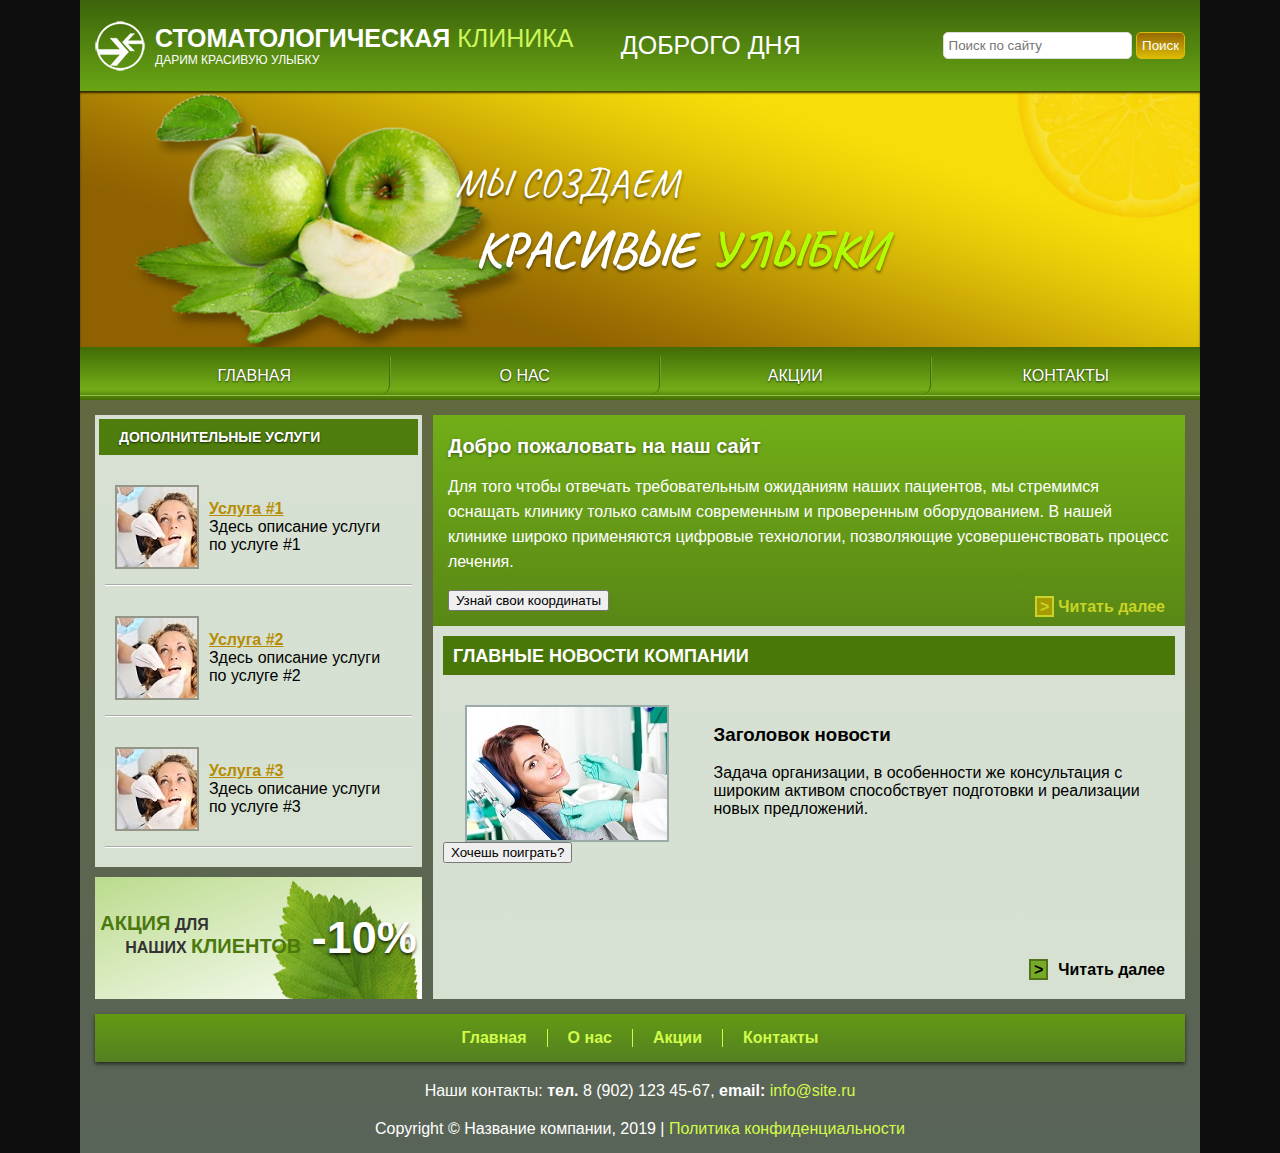
<file: index.html>
<!DOCTYPE html>
<html>
<head>
    <title>Стоматологическая клиника Главная</title>
    <meta http-equiv="content-type" content="text/html; charset=utf-8" />
    <link href="https://fonts.googleapis.com/css?family=Caveat" rel="stylesheet">
    <meta name="keywords" content="моя страница, html-страница, web-документ" />
    <meta name="description" content="Моя первая HTML-страница" />
    <link rel="shortcut icon" type="image/x-icon" href="images/hearts.ico" />
    <link rel="stylesheet" type="text/css" href="css/style.css"/>
    <link rel="stylesheet" type="text/css" href="css/mobile.css"/>
</head>
<body>

    <div class="container">
       <header>
            <div class="top">
                <div class="logo">
                    <img src="images/logo.png" alt="Логотип"/>
                    <div>
                       <p>
                            <span>Стоматологическая</span>
                            <span>Клиника</span>
                       </p>
                       <p>
                          Дарим красивую улыбку  
                       </p>
                    </div>
                </div>
                <div>
                    <p id="Hello"></p>
                </div>
                <div id="clock">
                </div>
                <div id="time">
                </div>
                <form action="" method="POST">
                    <input type="text" placeholder="Поиск по сайту"/>
                    <button>Поиск</button>
                </form>
            </div>
            
            <div class="banner">
                <div>
                    <p>Мы создаем</p>
                    <p>Красивые <span>улыбки</span></p>
                </div>
            </div>
            <nav>
                <ul>
                    <li><a href="#">Главная</a></li>
                    <li><a href="about_us.html">О нас</a></li>
                    <li><a href="sale.html">Акции</a></li>
                    <li><a href="contacts.html">Контакты</a></li>
                </ul>
            </nav>
       </header>
       
       <div class="bottom_side">
       <div class="content">
            <div class="content_left">
                <section>
                    <h3>Дополнительные услуги</h3>
                    <article>
                        <img src="images/services.jpg"/>
                        <div>
                            <p><a href="#">Услуга #1</a></p>
                            <p>Здесь описание услуги по услуге #1</p>
                        </div>
                    </article>
                    <article>
                        <img src="images/services.jpg"/>
                        <div>
                            <p><a href="#">Услуга #2</a></p>
                            <p>Здесь описание услуги по услуге #2</p>
                        </div>
                    </article>
                    <article>
                        <img src="images/services.jpg"/>
                        <div>
                            <p><a href="#">Услуга #3</a></p>
                            <p>Здесь описание услуги по услуге #3</p>
                        </div>
                    </article>
                </section>
                <div class="bottom">
                    <div class="left">
                        <p><span>Акция</span> для</p>
                        <p>наших <span>клиентов</span></p>
                    </div>
                    <div class="right">
                        <p>-10%</p>
                    </div>
                </div>
            </div>
            <div class="content_right">
                <div class="top">
                    <h2>Добро пожаловать на наш сайт</h2>
                    <p>Для того чтобы отвечать требовательным ожиданиям наших пациентов, мы стремимся оснащать клинику только самым современным и проверенным оборудованием. В нашей клинике широко применяются цифровые технологии, позволяющие усовершенствовать процесс лечения.</p>
                    <a href="#">Читать далее</a>
                    <div id ="getLocation">

                    </div>
                </div>
                
                <div class="bottom">
                    <h2>Главные новости компании</h2>
                    <div class="news">
                        <img src="images/news.jpg"/>
                        <div class="description">
                            <h3>Заголовок новости</h3>
                            <p>Задача организации, в особенности же консультация с широким активом способствует подготовки и реализации новых предложений.</p>
                        </div>
                    </div>
                    <div id="play_time"></div>
                    <a href="#">Читать далее</a>
                </div>
            </div>
       
       </div>
      
      <footer>
         <nav>
                <ul>
                    <li><a href="#">Главная</a></li>
                    <li><a href="about_us.html">О нас</a></li>
                    <li><a href="sale.html">Акции</a></li>
                    <li><a href="contacts.html">Контакты</a></li>
                </ul>
                <p>Наши контакты: <b>тел.</b> 8 (902) 123 45-67, <b>email:</b> <a href="mailto:nabatov.egor@gmail.com">info@site.ru</a></p>
                <p>Copyright &copy; Название компании, 2019 | <a href="#">Политика конфиденциальности</a></p>
            </nav>
       </footer>
       </div>
    
    </div>
    <script src="script.js"></script>
</body>
</html>
</file>
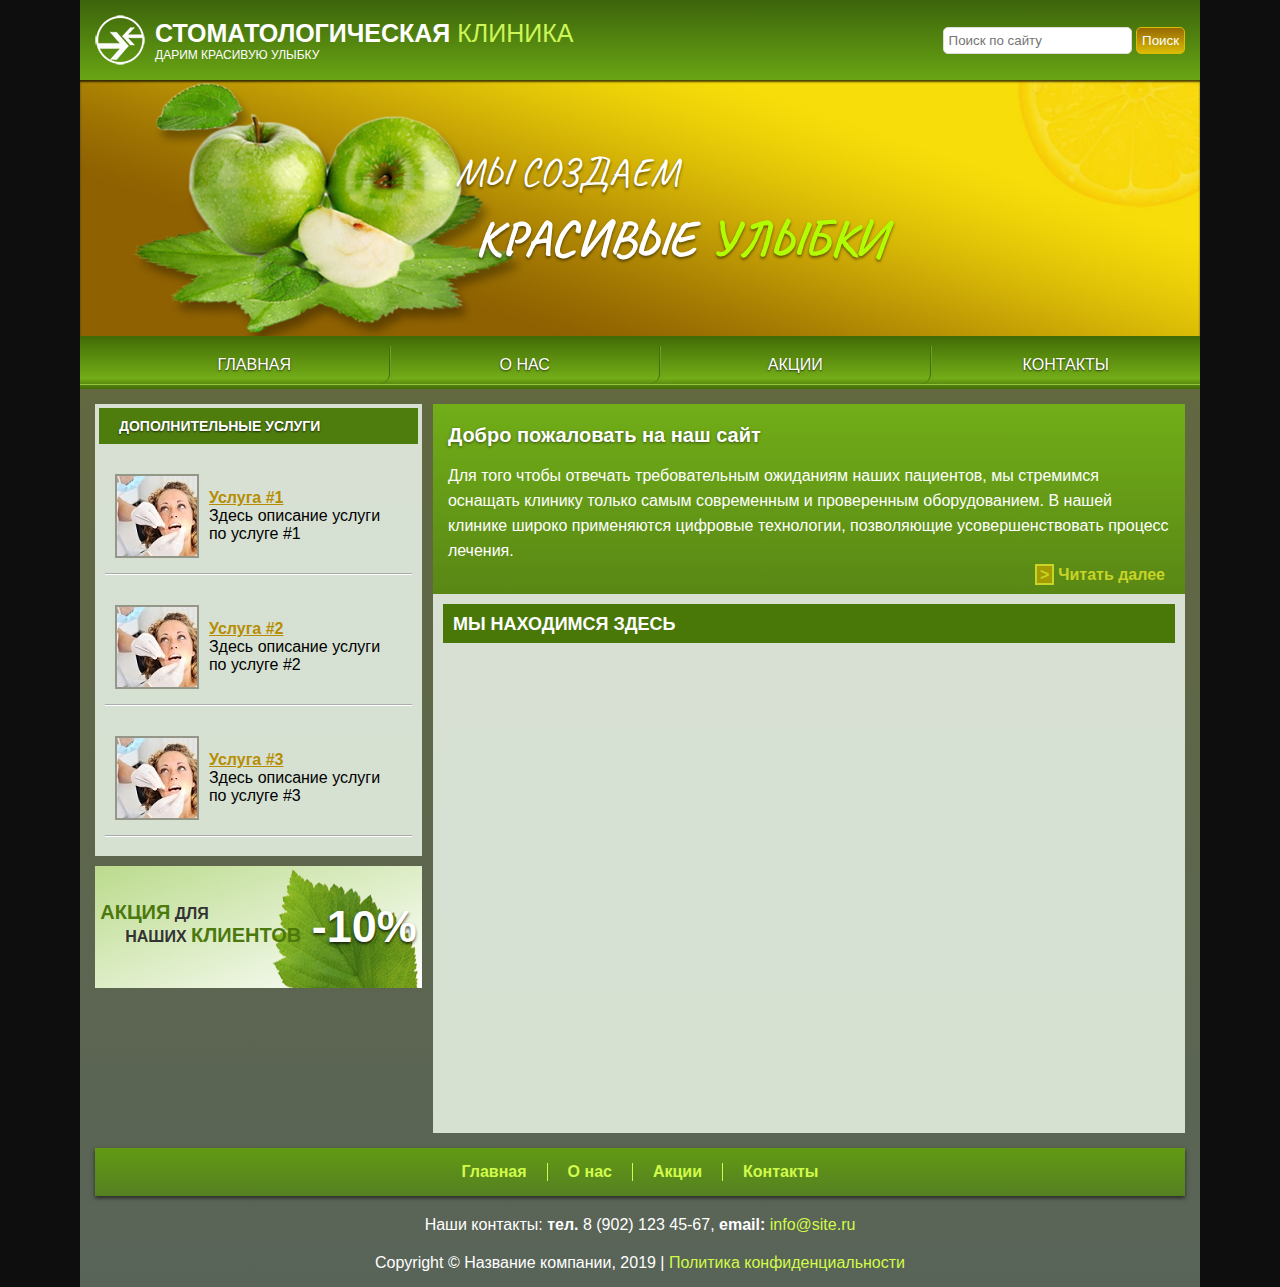
<file: about_us.html>
<!DOCTYPE html>
<html>
<head>
    <title>Стоматологическая клиника О нас</title>
    <meta http-equiv="content-type" content="text/html; charset=utf-8" />
    <link href="https://fonts.googleapis.com/css?family=Caveat" rel="stylesheet">
    <meta name="keywords" content="моя страница, html-страница, web-документ" />
    <meta name="description" content="Моя первая HTML-страница" />
    <link rel="shortcut icon" type="image/x-icon" href="images/hearts.ico" />
    <link rel="stylesheet" type="text/css" href="css/style.css"/>
    <link rel="stylesheet" type="text/css" href="css/mobile.css"/>
</head>
<body>
    <script src="script.js"></script>
    <div class="container">
       <header>
            <div class="top">
                <div class="logo">
                    <img src="images/logo.png" alt="Логотип"/>
                    <div>
                       <p>
                            <span>Стоматологическая</span>
                            <span>Клиника</span>
                       </p>
                       <p>
                          Дарим красивую улыбку  
                       </p>
                    </div>
                </div>
                <form action="" method="POST">
                    <input type="text" placeholder="Поиск по сайту"/>
                    <button>Поиск</button>
                </form>
            </div>
            
            <div class="banner">
                <div>
                    <p>Мы создаем</p>
                    <p>Красивые <span>улыбки</span></p>
                </div>
            </div>
            <label for="menu_toggle"></label>
            <nav>
                <ul>
                    <li><a href="index.html">Главная</a></li>
                    <li><a href="#">О нас</a></li>
                    <li><a href="sale.html">Акции</a></li>
                    <li><a href="contacts.html">Контакты</a></li>
                </ul>
            </nav>
       </header>
       
       <div class="bottom_side">
       <div class="content">
            <div class="content_left">
                <section>
                    <h3>Дополнительные услуги</h3>
                    <article>
                        <img src="images/services.jpg"/>
                        <div>
                            <p><a href="#">Услуга #1</a></p>
                            <p>Здесь описание услуги по услуге #1</p>
                        </div>
                    </article>
                    <article>
                        <img src="images/services.jpg"/>
                        <div>
                            <p><a href="#">Услуга #2</a></p>
                            <p>Здесь описание услуги по услуге #2</p>
                        </div>
                    </article>
                    <article>
                        <img src="images/services.jpg"/>
                        <div>
                            <p><a href="#">Услуга #3</a></p>
                            <p>Здесь описание услуги по услуге #3</p>
                        </div>
                    </article>
                </section>
                <div class="bottom">
                    <div class="left">
                        <p><span>Акция</span> для</p>
                        <p>наших <span>клиентов</span></p>
                    </div>
                    <div class="right">
                        <p>-10%</p>
                    </div>
                </div>
            </div>
            <div class="content_right">
                <div class="top">
                    <h2>Добро пожаловать на наш сайт</h2>
                    <p>Для того чтобы отвечать требовательным ожиданиям наших пациентов, мы стремимся оснащать клинику только самым современным и проверенным оборудованием. В нашей клинике широко применяются цифровые технологии, позволяющие усовершенствовать процесс лечения.</p>
                    <a href="#">Читать далее</a>
                </div>
                
                <div class="bottom">
                    <h2>Мы находимся здесь</h2>
                    <div class="news">
                        <iframe src="https://www.google.com/maps/embed?pb=!1m18!1m12!1m3!1d141702.61847218295!2d43.810528151536445!3d56.293527646431386!2m3!1f0!2f0!3f0!3m2!1i1024!2i768!4f13.1!3m3!1m2!1s0x4151d5adae1f0f39%3A0xd63801cacb95fe84!2z0JrQu9C40L3QuNC60LAg0JDQutCw0LTQtdC80LjRjy1WSVA!5e0!3m2!1sru!2sru!4v1640102244187!5m2!1sru!2sru" width="600" height="450" style="border:0;" allowfullscreen="" loading="lazy"></iframe>
                    </div>

                </div>
            </div>
       
       </div>
      
      <footer>
         <nav>
                <ul>
                    <li><a href="index.html">Главная</a></li>
                    <li><a href="#">О нас</a></li>
                    <li><a href="sale.html">Акции</a></li>
                    <li><a href="contacts.html">Контакты</a></li>
                </ul>
                <p>Наши контакты: <b>тел.</b> 8 (902) 123 45-67, <b>email:</b> <a href="mailto:nabatov.egor@gmail.com">info@site.ru</a></p>
                <p>Copyright &copy; Название компании, 2019 | <a href="#">Политика конфиденциальности</a></p>
            </nav>
       </footer>
       </div>
    
    </div>
</body>
</html>
</file>
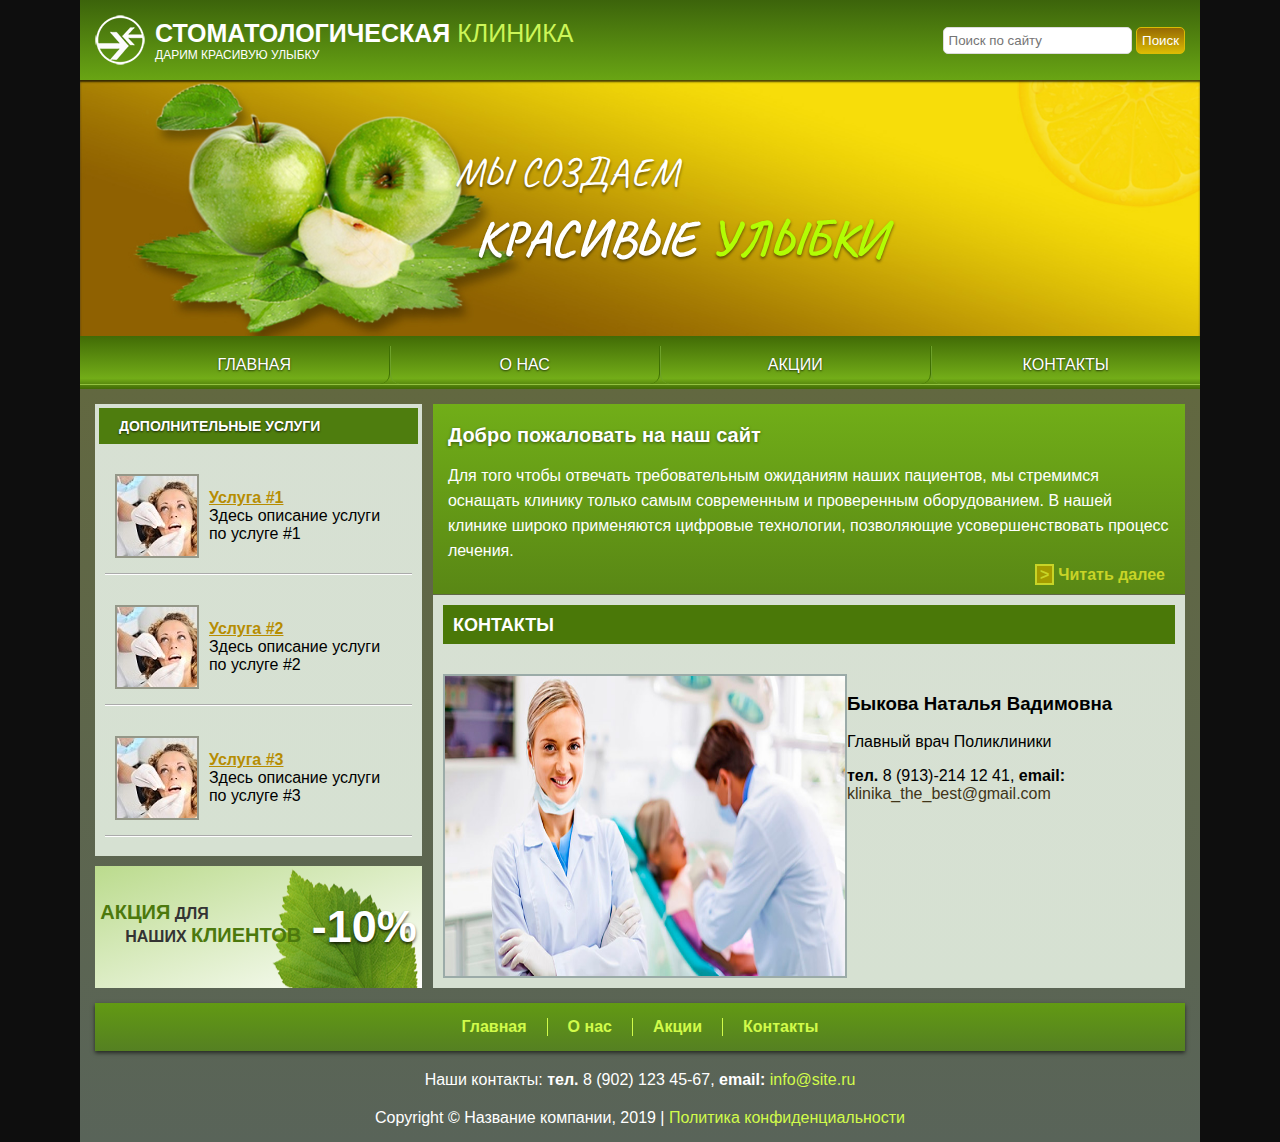
<file: contacts.html>
<!DOCTYPE html>
<html>
<head>
    <title>Стоматологическая клиника Контакты</title> 
    <meta http-equiv="content-type" content="text/html; charset=utf-8" />
    <link href="https://fonts.googleapis.com/css?family=Caveat" rel="stylesheet">
    <meta name="keywords" content="моя страница, html-страница, web-документ" />
    <meta name="description" content="Моя первая HTML-страница" />
    <link rel="shortcut icon" type="image/x-icon" href="images/hearts.ico" />
    <link rel="stylesheet" type="text/css" href="css/style.css"/>
    <link rel="stylesheet" type="text/css" href="css/mobile.css"/>
</head>
<body>
    <div class="container">
       <header>
            <div class="top">
                <div class="logo">
                    <img src="images/logo.png" alt="Логотип"/>
                    <div>
                       <p>
                            <span>Стоматологическая</span>
                            <span>Клиника</span>
                       </p>
                       <p>
                          Дарим красивую улыбку  
                       </p>
                    </div>
                </div>
                <form action="" method="POST">
                    <input type="text" placeholder="Поиск по сайту"/>
                    <button>Поиск</button>
                </form>
            </div>
            
            <div class="banner">
                <div>
                    <p>Мы создаем</p>
                    <p>Красивые <span>улыбки</span></p>
                </div>
            </div>
            <label for="menu_toggle"></label>
            <nav>
                <ul>
                    <li><a href="index.html">Главная</a></li>
                    <li><a href="about_us.html">О нас</a></li>
                    <li><a href="sale.html">Акции</a></li>
                    <li><a href="#">Контакты</a></li>
                </ul>
            </nav>
       </header>
       
       <div class="bottom_side">
       <div class="content">
            <div class="content_left">
                <section>
                    <h3>Дополнительные услуги</h3>
                    <article>
                        <img src="images/services.jpg"/>
                        <div>
                            <p><a href="#">Услуга #1</a></p>
                            <p>Здесь описание услуги по услуге #1</p>
                        </div>
                    </article>
                    <article>
                        <img src="images/services.jpg"/>
                        <div>
                            <p><a href="#">Услуга #2</a></p>
                            <p>Здесь описание услуги по услуге #2</p>
                        </div>
                    </article>
                    <article>
                        <img src="images/services.jpg"/>
                        <div>
                            <p><a href="#">Услуга #3</a></p>
                            <p>Здесь описание услуги по услуге #3</p>
                        </div>
                    </article>
                </section>
                <div class="bottom">
                    <div class="left">
                        <p><span>Акция</span> для</p>
                        <p>наших <span>клиентов</span></p>
                    </div>
                    <div class="right">
                        <p>-10%</p>
                    </div>
                </div>
            </div>
            <div class="content_right">
                <div class="top">
                    <h2>Добро пожаловать на наш сайт</h2>
                    <p>Для того чтобы отвечать требовательным ожиданиям наших пациентов, мы стремимся оснащать клинику только самым современным и проверенным оборудованием. В нашей клинике широко применяются цифровые технологии, позволяющие усовершенствовать процесс лечения.</p>
                    <a href="#">Читать далее</a>
                </div>
                
                <div class="bottom">
                    <h2>Контакты</h2>
                    <div class="news">
                        <img src="images/doctor.jpg" width="400px" height="300px">
                        <div class="description">
                            <h3>Быкова Наталья Вадимовна</h3>
                            <p>Главный врач Поликлиники</p>
                            <p><b>тел.</b> 8 (913)-214 12 41, <b>email:</b> <a href="mailto:nabatov.egor@gmail.com">klinika_the_best@gmail.com</a></p>
                        </div>
                    </div>
                   

                </div>
            </div>
       
       </div>
      
      <footer>
         <nav>
                <ul>
                    <li><a href="index.html">Главная</a></li>
                    <li><a href="about_us.html">О нас</a></li>
                    <li><a href="sale.html">Акции</a></li>
                    <li><a href="#">Контакты</a></li>
                </ul>
                <p>Наши контакты: <b>тел.</b> 8 (902) 123 45-67, <b>email:</b> <a href="mailto:nabatov.egor@gmail.com">info@site.ru</a></p>
                <p>Copyright &copy; Название компании, 2019 | <a href="#">Политика конфиденциальности</a></p>
            </nav>
       </footer>
       </div>
    
    </div>
</body>
</html>
</file>
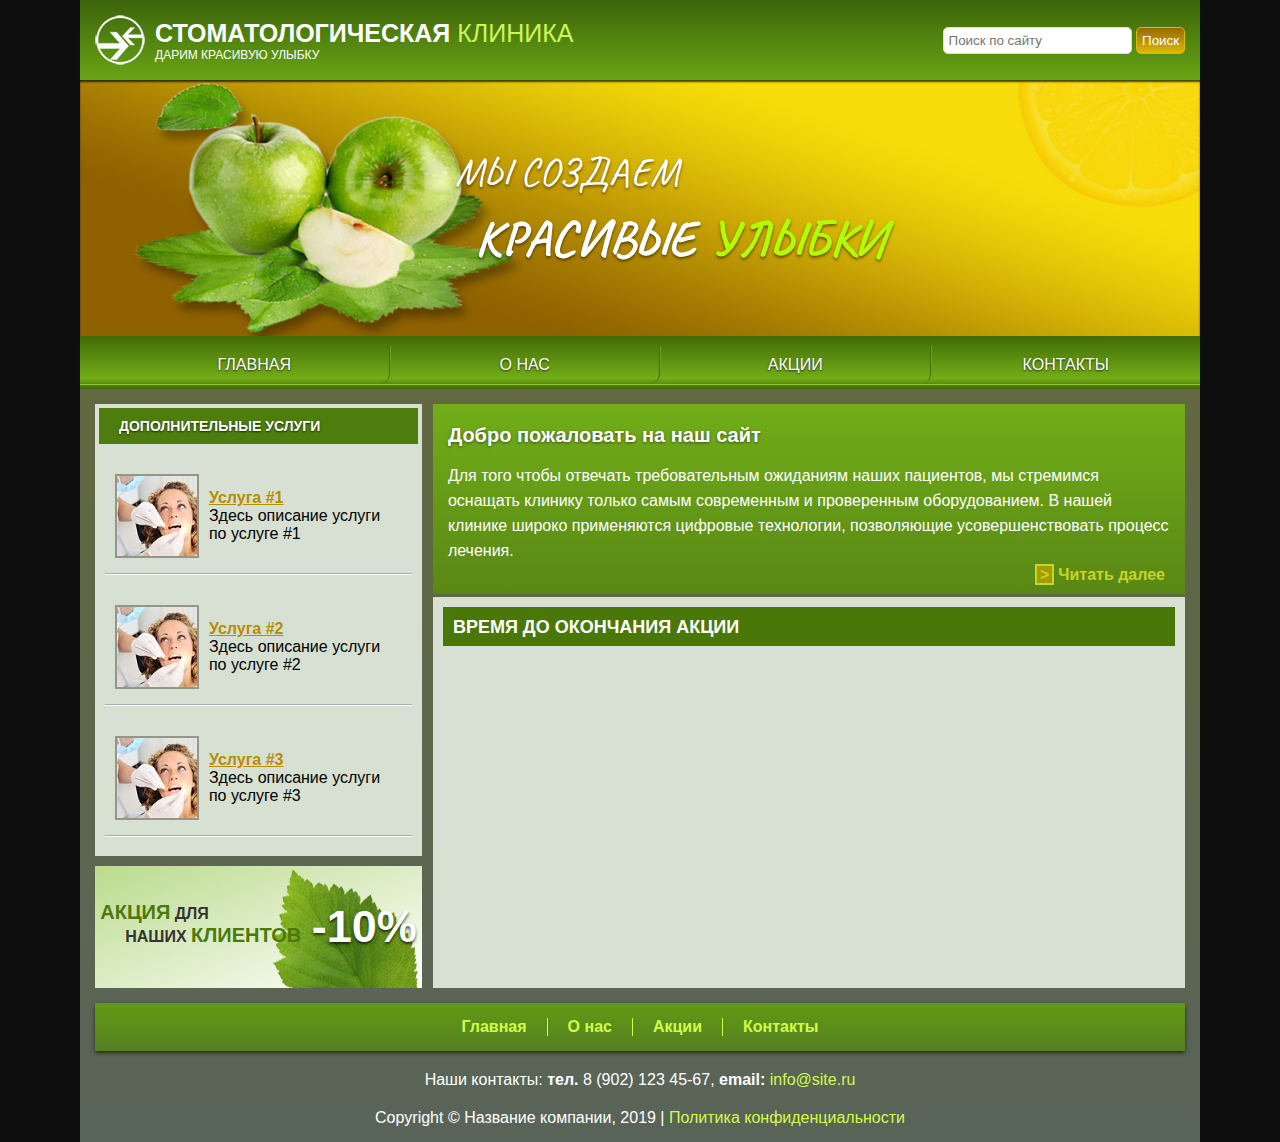
<file: sale.html>
<!DOCTYPE html>
<html>
<head>
    <title>Стоматологическая клиника Акции</title>
    <meta http-equiv="content-type" content="text/html; charset=utf-8" />
    <link href="https://fonts.googleapis.com/css?family=Caveat" rel="stylesheet">
    <meta name="keywords" content="моя страница, html-страница, web-документ" />
    <meta name="description" content="Моя первая HTML-страница" />
    <link rel="shortcut icon" type="image/x-icon" href="images/hearts.ico" />
    <link rel="stylesheet" type="text/css" href="css/style.css"/>
    <link rel="stylesheet" type="text/css" href="css/mobile.css"/>
</head>
<body>
    <div class="container">
       <header>
            <div class="top">
                <div class="logo">
                    <img src="images/logo.png" alt="Логотип"/>
                    <div>
                       <p>
                            <span>Стоматологическая</span>
                            <span>Клиника</span>
                       </p>
                       <p>
                          Дарим красивую улыбку  
                       </p>
                    </div>
                </div>
                <form action="" method="POST">
                    <input type="text" placeholder="Поиск по сайту"/>
                    <button>Поиск</button>
                </form>
            </div>
            
            <div class="banner">
                <div>
                    <p>Мы создаем</p>
                    <p>Красивые <span>улыбки</span></p>
                </div>
            </div>
            <label for="menu_toggle"></label>
            <nav>
                <ul>
                    <li><a href="index.html">Главная</a></li>
                    <li><a href="about_us.html">О нас</a></li>
                    <li><a href="#">Акции</a></li>
                    <li><a href="contacts.html">Контакты</a></li>
                </ul>
            </nav>
       </header>
       
       <div class="bottom_side">
       <div class="content">
            <div class="content_left">
                <section>
                    <h3>Дополнительные услуги</h3>
                    <article>
                        <img src="images/services.jpg"/>
                        <div>
                            <p><a href="#">Услуга #1</a></p>
                            <p>Здесь описание услуги по услуге #1</p>
                        </div>
                    </article>
                    <article>
                        <img src="images/services.jpg"/>
                        <div>
                            <p><a href="#">Услуга #2</a></p>
                            <p>Здесь описание услуги по услуге #2</p>
                        </div>
                    </article>
                    <article>
                        <img src="images/services.jpg"/>
                        <div>
                            <p><a href="#">Услуга #3</a></p>
                            <p>Здесь описание услуги по услуге #3</p>
                        </div>
                    </article>
                </section>
                <div class="bottom">
                    <div class="left">
                        <p><span>Акция</span> для</p>
                        <p>наших <span>клиентов</span></p>
                    </div>
                    <div class="right">
                        <p>-10%</p>
                    </div>
                </div>
            </div>
            <div class="content_right">
                <div class="top">
                    <h2>Добро пожаловать на наш сайт</h2>
                    <p>Для того чтобы отвечать требовательным ожиданиям наших пациентов, мы стремимся оснащать клинику только самым современным и проверенным оборудованием. В нашей клинике широко применяются цифровые технологии, позволяющие усовершенствовать процесс лечения.</p>
                    <a href="#">Читать далее</a>
                </div>
                
                <div class="bottom">
                    <h2>Время до окончания акции</h2>
                    <div id="timer">

                    </div>
                   

                </div>
            </div>
       
       </div>
      
      <footer>
         <nav>
                <ul>
                    <li><a href="index.html">Главная</a></li>
                    <li><a href="about_us.html">О нас</a></li>
                    <li><a href="#">Акции</a></li>
                    <li><a href="contacts.html">Контакты</a></li>
                </ul>
                <p>Наши контакты: <b>тел.</b> 8 (902) 123 45-67, <b>email:</b> <a href="mailto:nabatov.egor@gmail.com">info@site.ru</a></p>
                <p>Copyright &copy; Название компании, 2019 | <a href="#">Политика конфиденциальности</a></p>
            </nav>
       </footer>
       </div>
    
    </div>
    <script src="script_sale.js"></script>
</body>
</html>
</file>
<file: css/style.css>
body {
    padding: 0;
    margin:0;
    font-family: Arial;
}
.container {
    background: #0e0e0e;
    padding: 0 80px;
}
header .top {
    display:flex;
    background: linear-gradient(#3c640b,#69a514);
    justify-content:space-between;
    align-items: center;
    padding:15px;
}
.logo {
    display: flex;
    align-items:center;
}
.logo img {
    margin-right:10px;
}
.logo p {
    margin:0;
}
.logo p span:first-child {
    font-weight: bold;
}
.logo p:first-child {
    color:#fff;
    font-size:25px;
    text-transform:uppercase;
}
.logo p span:last-child {
    color:#cdf658;
}
.logo p:last-child {
    text-transform: uppercase;
    color:#fff;
    font-size: 12px;
}
header .top form input {
   padding: 5px;
   border:1px solid #dcdcdc;
   border-radius:5px;
   outline:none; 
}
header .top form button {
    background: linear-gradient(#966903, #dbbb04);
    color: #fff;
    border:1px solid #dbbb04;
    border-radius:5px;
    padding:5px;
}
.banner {
    box-shadow:inset 0 2px 2px rgba(0,0,0,0.7);
    background: url("../images/banner.jpg") no-repeat center center/cover;
    height: 20vw;
    display:flex;
    justify-content:center;
    align-items:center;
}
.banner div {
    margin-left: 60px;
    font-family: 'Caveat', cursive;
}
.banner div p {
    margin:10px 0;
    color:#fff;
    text-transform: uppercase;
    text-shadow: 0 2px 3px rgba(0,0,0,0.5);
}
.banner div p:first-child {
    font-size: 40px;  
}
.banner div p:last-child {
    font-weight: bold;
    font-size: 50px;
    text-indent: 20px;
}
.banner div p:last-child span {
    color:#b2fd04;
}
header nav {
    background: linear-gradient(#416b06, #73ad18 80%, #416b06);
    padding:10px 0 4px;
}
header nav ul {
    display: flex;
    justify-content:center;
    border-bottom:1px solid #92c141;
    margin:0;
}
header nav ul li {
    list-style-type: none;
    border-right:1px solid #3f7003;
    border-left:1px solid #6ea12b;
    padding:10px 0;
    flex-basis:100%;
    text-align: center;
    border-radius: 0 0 10px 10px;
}
header nav ul li:first-child {
    border-left:none;
}
header nav ul li:last-child {
    border-right:none;
}
header nav ul li a {
    color:#fff;
    text-decoration: none;
    text-transform: uppercase;
    text-shadow: 0 1px 2px rgba(0,0,0,0.7);
}
.bottom_side {
    background: linear-gradient(#626840,#596459);
    padding:15px;
}
.content {
    display: flex;
    justify-content:space-between;
}
.content_left {
    flex-basis:30%;
}
.content_left section {
    background: linear-gradient(#d7e0d3,#d6e1d2);
    padding:4px;
}
.content_left section h3 {
    text-transform: uppercase;
    color:#fff;
    background: #4e7d0e;
    font-size:14px;
    text-shadow: 0 1px 2px rgba(0,0,0,0.7);
    padding: 10px 20px;
    margin:0;
}
.content_left article {
    display:flex;
    align-items:center;
    width:90%;
    margin: 15px auto;
    padding:15px 10px;
    border-bottom:2px groove #fff;
}
.content_left article img {
    border:2px solid #949788;
    margin-right:10px;
}
.content_left article p {
    margin:0;
}
.content_left article p a {
    color:#b68d02;
    font-weight: bold;
}
.content_left .bottom {
    background: url("../images/mini-banner.png") no-repeat right 5%, linear-gradient(to bottom right, #bbdb8d,#fff);
    padding:35px 0;
    margin-top:10px;
    display: flex;
    justify-content:space-around;
}
.content_left .bottom .left p {
    text-transform: uppercase;
    color:#333333;
    font-weight: bold;
    margin:0;   
}
.content_left .bottom .left p:last-child {
    margin-left:25px;
}
.content_left .bottom .left span {
    font-size: 20px;
    color:#4c790d;
}
.content_left .bottom .right p {
    color:#fff;
    font-size: 45px;
    margin:0;
    font-weight: bold;
    text-shadow: 0 2px 3px rgba(0,0,0,0.7);
}

.content_right {
    display: flex;
    flex-direction:column;
    flex-basis:69%;
    justify-content:space-between;
}

.content_right .top {
    background: linear-gradient(#71ae18,#598715);
    flex-basis:31%;
    padding:15px;
    box-sizing: border-box;
    position: relative;
}
.content_right .top h2 {
    color:#fff;
    font-size: 20px;
    margin:5px 0;
    text-shadow: 0 1px 3px rgba(0,0,0,0.5);
}
.content_right .top p {
    color:#fff;
    line-height: 25px;
}
.content_right .top a {
    color:#c8d427;
    font-weight: bold;
    text-decoration: none;
    position: absolute;
    bottom:10px;
    right:20px;
}
.content_right .top a:before {
    content:"\003E";
    margin-right:4px;
    border:2px solid #c8d427;
    padding:0 3px;
    background: #a49c00;
}


.content_right .bottom {
    flex-basis:67%;
    background: linear-gradient(#d7e0d3,#d6e1d2);
    padding:10px;
    box-sizing: border-box;
    position: relative;
} 
.content_right .bottom h2 {
    color:#fff;
    text-transform: uppercase;
    font-size: 18px;
    background: #4a7808;
    margin:0;
    padding: 10px 10px 8px;
}
.content_right .bottom .news {
    display:flex;
    justify-content:space-around;
    margin-top:30px;
}
.content_right .bottom .news img {
    border:2px solid #9baba8;
}
.description {
    flex-basis:60%;
}
.content_right .news_links a {
    display: block;
    text-decoration: none;
    margin:5px 0;
    color:#4b7c0c;
}

.content_right .bottom > a {
    color:#000;
    font-weight: bold;
    text-decoration: none;
    position: absolute;
    right:20px;
    bottom:20px;
}
.content_right .bottom > a:before {
    content:"\003E";
    margin-right:10px;
    border:2px solid #50721d;
    padding:0 3px;
    background: #77aa27;
}
footer {
    margin-top:15px;
}
footer ul {
    display: flex;
    background: linear-gradient(#629a13,#558022);
    margin:0;
    padding: 15px 0;
    justify-content:center;
    box-shadow: 0 2px 4px rgba(0,0,0,0.6);
}
footer ul li {
    list-style-type: none;
    border-right:1px solid #d1fb4a;
    padding:0 20px;
}
footer ul li:last-child {
    border:none;
}
footer ul li a {
    text-decoration: none;
    color:#d1fb4a;
    font-weight: bold;
    text-align: center;
}
footer ul li a:hover {
    text-decoration: underline;
}
footer p {
    color:#fff;
    margin: 20px 0 0 0;
    text-align: center;
}
footer p a {
    text-decoration: none;
    color:#d1fb4a;
} 
footer p a:hover {
    text-decoration: underline;
}
#clock{
    color: white;
     text-transform: uppercase;
      font-size: 25px;
}
#time{
    color: white;
    text-transform: uppercase;
     font-size: 25px;
}
.description p a{
text-decoration: none;
    color: #413519;
}
</file>
<file: css/mobile.css>
@media (max-width:1024px) {
    .menu img {
        right:0;
        width:130px;
    }
    .container {
        width:95%;
        margin:0 auto;
    }  
}
@media (max-width:980px) {
    .top_wrap > div {
        width:95%;
    }
    .logo img {
        width:200px;
    }
     .top_wrap .description {
        flex-basis:50%;
        color:#a9abaa;
        font-size: 13px;
    }
    .menu {
        flex-direction:column;
        align-items:flex-start;
    }
    .menu nav > ul li a {
        font-size: 14px;
    }
    .menu form {
        width:50%;
        margin-bottom:10px;
    }
    .menu form input {
        width:80%;
    }
    article img {
        height:60px;
    }
    article p {
        font-size: 14px;
    }
    .content .right .wrap_title .title {
        flex-basis:49%;
    }
    .gallery .photo img{
        width:155px;
    }
    footer nav > ul {
        flex-basis:90%;
    }
    footer .titles .links {
        width:100%;
    }   
    footer .titles .links > div {
        flex-basis:100%;
    }
    
}
@media (max-width:768px) {
    .top_wrap .description {
        flex-basis:70%;
        font-size: 12px;
    }
    .banner .slider .photo {
        height:200px;
    }
    .banner .slider .photo p{
        font-size: 16px;
    }
    .content {
        display: block;
    }
    section {
        display: flex;
        position: relative;
        flex-wrap:wrap;
        margin:60px 0 20px;
    }
    section h2 {
        position: absolute;
        top:-40px;
        margin:0;
    }
    section article {
        flex-basis:48%;
        margin:5px 0;
    }
    section aside {
        display: none;
    }
    .gallery .photo img{
        width:150px;
    }
    .gallery .photo {
        overflow-x: hidden;
        display: flex;
        justify-content:space-around;
    }
    .gallery .photo a {
        margin:0 10px;
    }
    
}

@media (max-width:600px) {
    .menu img {
        display:none;
    }
}
@media (max-width:500px) {
    .top_wrap > div {
        flex-direction:column;
        align-items:flex-start;
        height:auto;
    }
    .top_wrap .logo {
        width:40%;
    }
    .top_wrap .logo img {
        width: 100%;
    }
    .top_wrap .description {
        width:85%;
        font-size: 12px;
        margin-bottom:7px;
    }
    .menu nav {
        position: fixed;
        height:100vh;
        width:100vw;
        left:0;
        top:0;
        background: #19a2ac;
        z-index: 5;
        margin-top: -100vh;
        transition:0.5s;
    }
    .menu nav > ul {
        flex-direction:column;
        justify-content:flex-start;
        height:80vh;
    }
    .menu nav > ul li {
        flex-basis:50%;
    }
    .menu nav > ul li a {
        display: flex;
        width:100%;
        height:100%;
        justify-content:center;
        align-items:center;
        font-size: 20px;
        color:#fff;
    }
    .menu nav > ul li:hover .submenu {
        display: none;
    }
    .menu form {
        margin-top:10px;
        width:100%;
    }
    .menu input[type="checkbox"] {
        display: none;
    }
    .menu label{
        position: fixed;
        right:20px;
        top:22px;
        color:#fff;
        font-size: 30px;
        z-index: 10;
        cursor:pointer;
    }
    .menu input[type="checkbox"]:checked ~ nav {
        margin-top:0;
        transition:0.5s;
    }
    
    section {
        display: block!important;
        position: relative;
        margin:60px 0 20px;
    }
    section h2 {
        position: absolute;
        top:-40px;
        margin:0;
    }
    section article {
        flex-basis:100%;
        margin:5px 0;
    }
    section aside {
        display: block;
        height:300px;
    }
    .content .right .wrap_title {
        display: block;
    }
    
    footer nav ul li a {
        font-size: 12px;
    }
    footer .links {
        flex-direction:column;
    }
}
</file>
